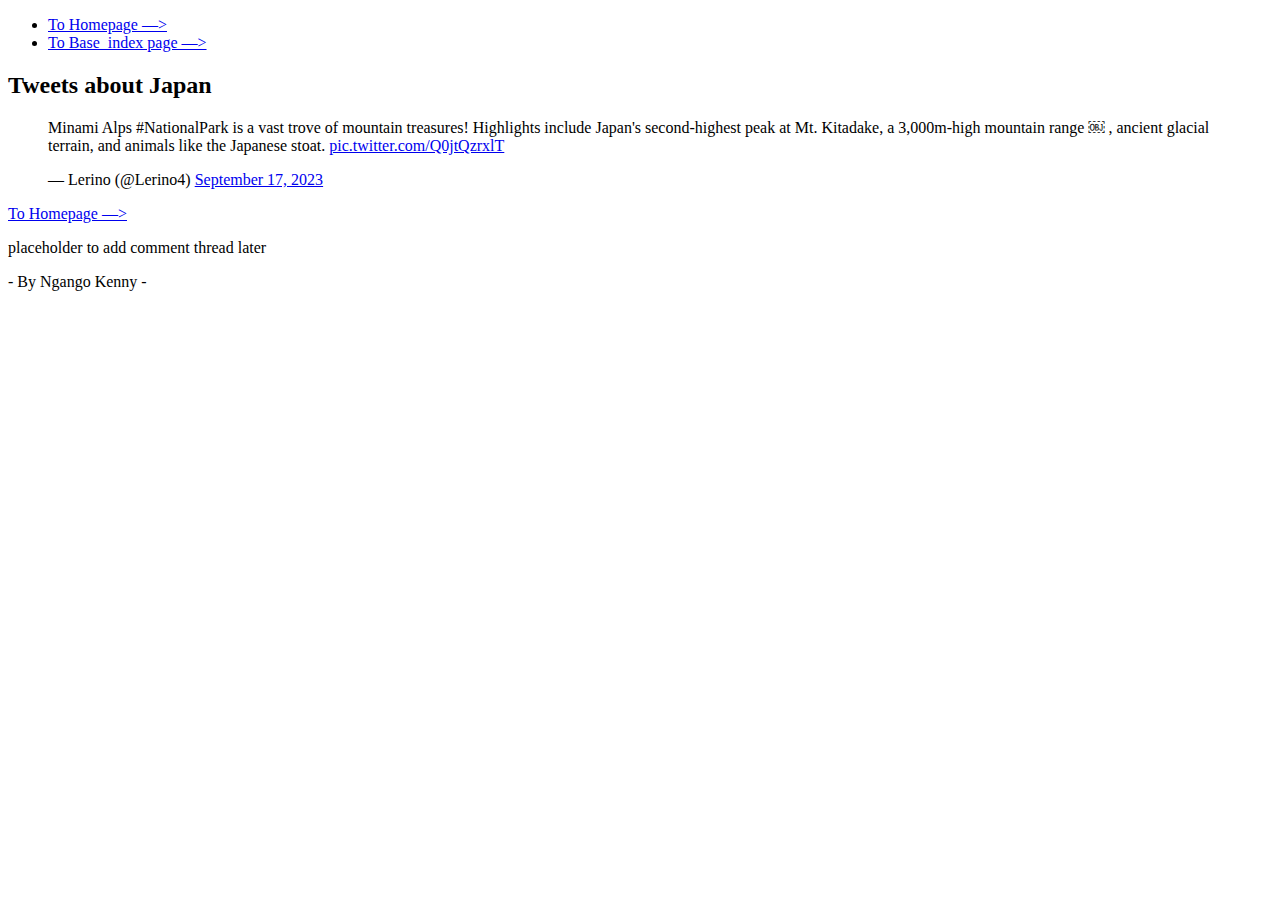
<file: css_basic/tweets.html>
<!DOCTYPE html>
<html lang="en">
	<head>
		<title>Ngango’s html project</title>
		<meta charset="UTF-8">
	</head>
	<body>
		<header>
                        <ul>
                                <li><a href="index.html"> To Homepage —> </a></li>
                                <li><a href="base_index.html"> To Base_index page —> </a></li>
                        </ul>
                </header>
		<main>
                        <article>
				<h2>Tweets about Japan</h2>
                		<blockquote class="twitter-tweet">
                        		<p lang="en" dir="ltr">Minami Alps #NationalPark is a vast trove of mountain treasures! Highlights include Japan's second-highest peak at Mt. Kitadake, a 3,000m-high mountain range 
￼
, ancient glacial terrain, and animals like the Japanese stoat. <a href="https://t.co/Q0jtQzrxlT">pic.twitter.com/Q0jtQzrxlT</a></p>&mdash; Lerino (@Lerino4)
                        		<a href="https://x.com/japan/status/1703287694150021152?s=20">September 17, 2023</a>
                		</blockquote>
                		<script async src="https://platform.twitter.com/widgets.js" ></script>

				<p><a href="index.html">To Homepage —> </a><p>
			</article>
			<aside>
                                <p>placeholder to add comment thread later</p>
                        </aside>
		</main>
		<footer>
			<p>- By Ngango Kenny - </p>
		</footer>
	</body>
</html>
</file>
